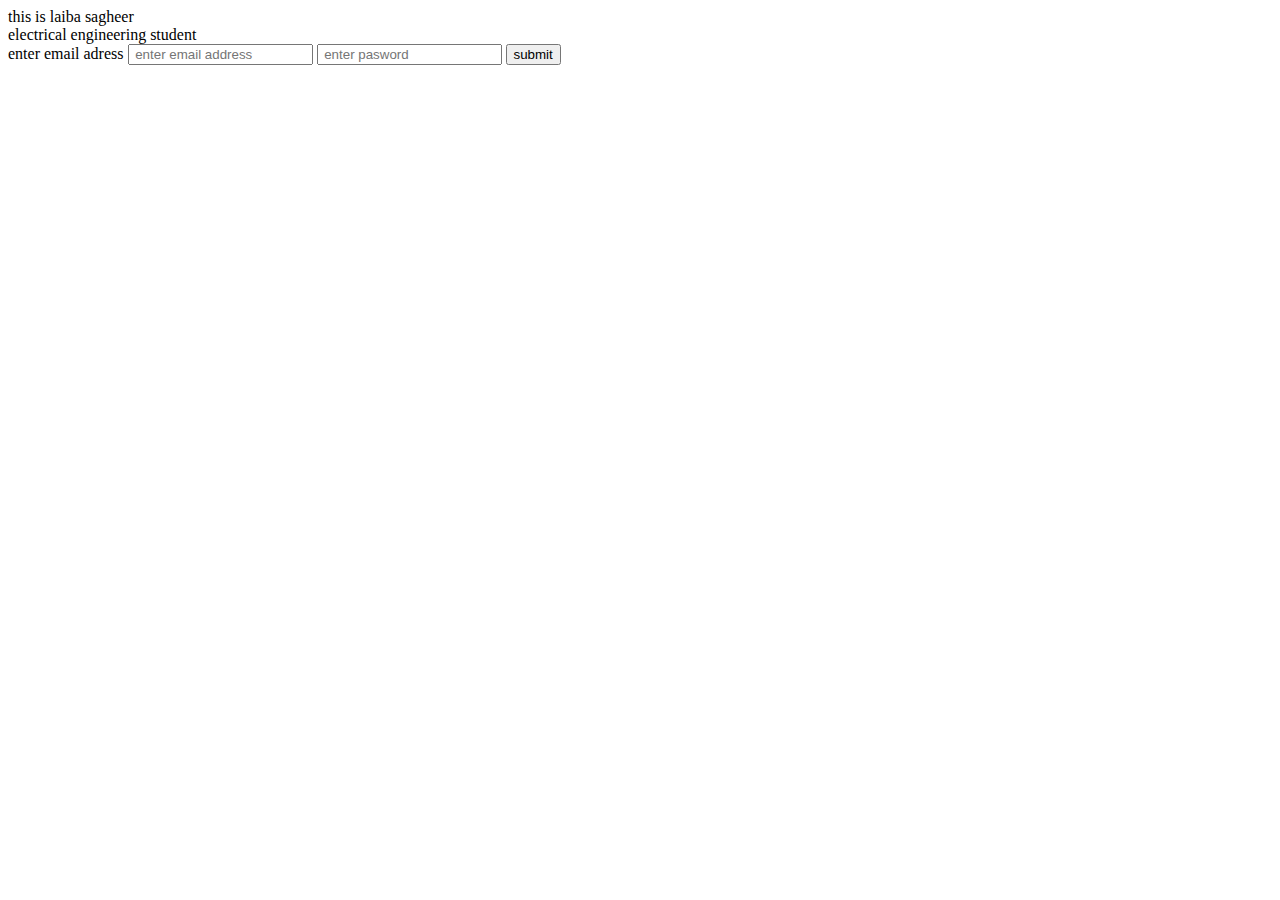
<file: index.html>
<!DOCTYPE html>
<!DOCTYPE html>
<html>
<head>
	<title>my first webpage </title>
</head>
<body>
 this is laiba sagheer
<br> electrical engineering student
 <!-- text
 <h1> this first heading </h1>
 <hr>
<h2> this first heading </h2>
<br><br>
<h3> this first heading </h3>
<header>laiba </header>
<h4> this first heading </h4>
<h5> this first heading </h5>
<h6> this first heading </h6>
<p>Lorem ipsum dolor sit amet, consectetur adipisicing elit, sed do eiusmod
tempor incididunt ut labore et dolore magna aliqua. Ut enim ad minim veniam,
quis nostrud exercitation ullamco<br> laboris nisi ut aliquip ex ea commodo
consequat. Duis aute irure dolor in reprehenderit in voluptate velit esse
cillum dolore eu fugiat nulla pariatur. Excepteur sint occaecat cupidatat non
proident, sunt in culpa qui officia deserunt mollit anim id est laborum.
</p>
<ul>
	<li>saman </li>  
	<li>sumera </li>  
	<li> areeba </li>  
	<li> laiba </li>
	</ul>  
<ol>
	<li>saman </li>  
	<li>sumera </li>  
	<li> areeba </li>  
	<li> laiba </li>  </ol>
	<img src="ibbo.jpg" width="100">

vedio 
 <video width="320" height="240" controls>
  <source src="vedio.mp4" type="video/mp4">
  
Your browser does not support the video tag.
</video> 
<iframe width="560" height="315" src="https://www.youtube.com/embed/Jw4WHwZotlU" frameborder="0" allow="accelerometer; autoplay; clipboard-write; encrypted-media; gyroscope; picture-in-picture" allowfullscreen></iframe>
 
   <audio controls>
  
  <source src="audio.mp3" type="audio/mpeg">
Your browser does not support the audio element.

</audio>

<table border= "1">
	<thead>
		<tr>
			
			<th>name</th><th>email</th><th>phone</th>
		</tr>
		<td> laiba </td>
		<td> sagheerlaiba124@gmail.com  </td>
		<td> 6896834768389 </td>
		
	</thead>
	<tbody></tbody>
</table>
-->

<form>
<!--	
		
    <input type="submit" value = "submit" >
    <input type="checkbox">
    <input type="color" >
    <input type="date">
    <input type="datetime-local">
    <input type="email"
    <input type="file" >
    <input type="hidden">
    <input type="image ">
    <input type="month">
    <input type="number>
    <input type="password>
    <input type="radio">
    <input type="range">
    <input type="reset">
    <input type="search">
    <input type="submit>
    <input type="tel">
    <input type="text">
    <input type="time">
    <input type="url">
    <input type="week">
-->

	<form>

	 <label>enter email adress</label>
	 
	 <input type=" email" name=" user email" placeholder=" enter email address">

	<input type="password" name="user password " placeholder=" enter pasword">
	
	<input type= "submit" value="submit" >

</form> 
</body>
</html>
</file>
